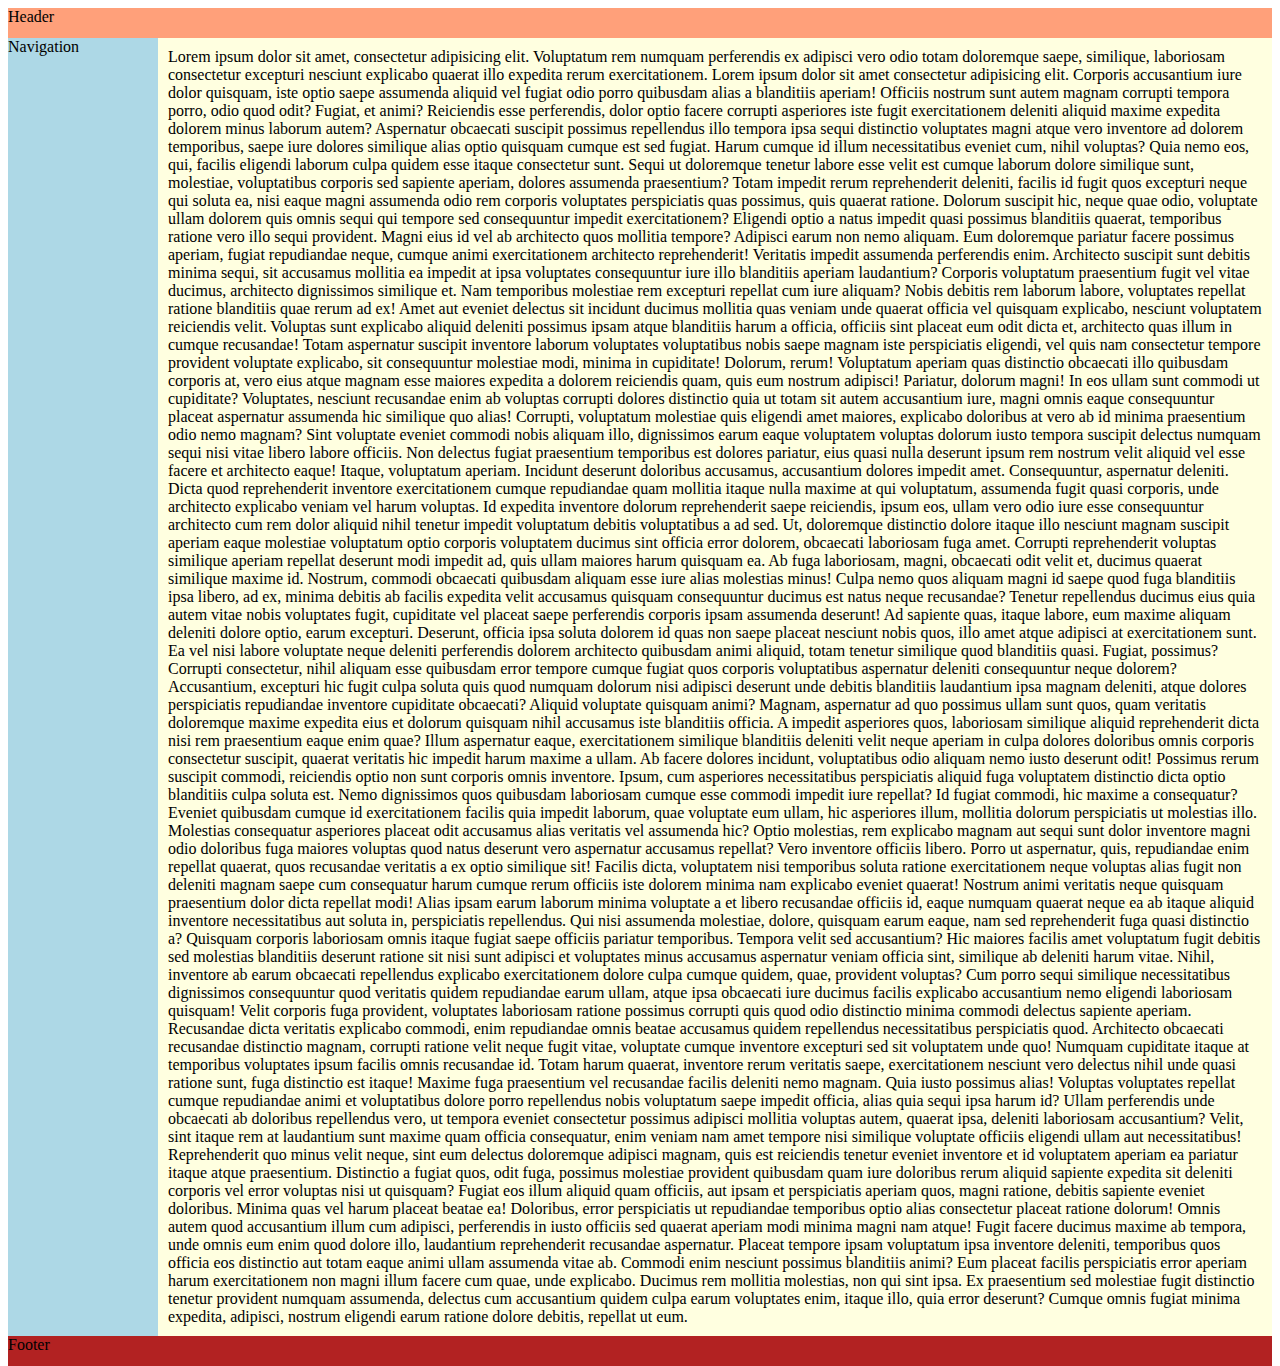
<file: grid template.html>
<head> 

    <link rel="stylesheet" href="gridta.css"> 

</head> 

 

<body> 

    <header> Header </header> 

    <nav class="nav-bar"> Navigation </nav> 

    <main> Lorem ipsum dolor sit amet, consectetur adipisicing elit. Voluptatum rem numquam perferendis ex adipisci vero odio totam doloremque saepe, similique, laboriosam consectetur excepturi nesciunt explicabo quaerat illo expedita rerum exercitationem. Lorem ipsum dolor sit amet consectetur adipisicing elit. Corporis accusantium iure dolor quisquam, iste optio saepe assumenda aliquid vel fugiat odio porro quibusdam alias a blanditiis aperiam! Officiis nostrum sunt autem magnam corrupti tempora porro, odio quod odit? Fugiat, et animi? Reiciendis esse perferendis, dolor optio facere corrupti asperiores iste fugit exercitationem deleniti aliquid maxime expedita dolorem minus laborum autem? Aspernatur obcaecati suscipit possimus repellendus illo tempora ipsa sequi distinctio voluptates magni atque vero inventore ad dolorem temporibus, saepe iure dolores similique alias optio quisquam cumque est sed fugiat. Harum cumque id illum necessitatibus eveniet cum, nihil voluptas? Quia nemo eos, qui, facilis eligendi laborum culpa quidem esse itaque consectetur sunt. Sequi ut doloremque tenetur labore esse velit est cumque laborum dolore similique sunt, molestiae, voluptatibus corporis sed sapiente aperiam, dolores assumenda praesentium? Totam impedit rerum reprehenderit deleniti, facilis id fugit quos excepturi neque qui soluta ea, nisi eaque magni assumenda odio rem corporis voluptates perspiciatis quas possimus, quis quaerat ratione. Dolorum suscipit hic, neque quae odio, voluptate ullam dolorem quis omnis sequi qui tempore sed consequuntur impedit exercitationem? Eligendi optio a natus impedit quasi possimus blanditiis quaerat, temporibus ratione vero illo sequi provident. Magni eius id vel ab architecto quos mollitia tempore? Adipisci earum non nemo aliquam. Eum doloremque pariatur facere possimus aperiam, fugiat repudiandae neque, cumque animi exercitationem architecto reprehenderit! Veritatis impedit assumenda perferendis enim. Architecto suscipit sunt debitis minima sequi, sit accusamus mollitia ea impedit at ipsa voluptates consequuntur iure illo blanditiis aperiam laudantium? Corporis voluptatum praesentium fugit vel vitae ducimus, architecto dignissimos similique et. Nam temporibus molestiae rem excepturi repellat cum iure aliquam? Nobis debitis rem laborum labore, voluptates repellat ratione blanditiis quae rerum ad ex! Amet aut eveniet delectus sit incidunt ducimus mollitia quas veniam unde quaerat officia vel quisquam explicabo, nesciunt voluptatem reiciendis velit. Voluptas sunt explicabo aliquid deleniti possimus ipsam atque blanditiis harum a officia, officiis sint placeat eum odit dicta et, architecto quas illum in cumque recusandae! Totam aspernatur suscipit inventore laborum voluptates voluptatibus nobis saepe magnam iste perspiciatis eligendi, vel quis nam consectetur tempore provident voluptate explicabo, sit consequuntur molestiae modi, minima in cupiditate! Dolorum, rerum! Voluptatum aperiam quas distinctio obcaecati illo quibusdam corporis at, vero eius atque magnam esse maiores expedita a dolorem reiciendis quam, quis eum nostrum adipisci! Pariatur, dolorum magni! In eos ullam sunt commodi ut cupiditate? Voluptates, nesciunt recusandae enim ab voluptas corrupti dolores distinctio quia ut totam sit autem accusantium iure, magni omnis eaque consequuntur placeat aspernatur assumenda hic similique quo alias! Corrupti, voluptatum molestiae quis eligendi amet maiores, explicabo doloribus at vero ab id minima praesentium odio nemo magnam? Sint voluptate eveniet commodi nobis aliquam illo, dignissimos earum eaque voluptatem voluptas dolorum iusto tempora suscipit delectus numquam sequi nisi vitae libero labore officiis. Non delectus fugiat praesentium temporibus est dolores pariatur, eius quasi nulla deserunt ipsum rem nostrum velit aliquid vel esse facere et architecto eaque! Itaque, voluptatum aperiam. Incidunt deserunt doloribus accusamus, accusantium dolores impedit amet. Consequuntur, aspernatur deleniti. Dicta quod reprehenderit inventore exercitationem cumque repudiandae quam mollitia itaque nulla maxime at qui voluptatum, assumenda fugit quasi corporis, unde architecto explicabo veniam vel harum voluptas. Id expedita inventore dolorum reprehenderit saepe reiciendis, ipsum eos, ullam vero odio iure esse consequuntur architecto cum rem dolor aliquid nihil tenetur impedit voluptatum debitis voluptatibus a ad sed. Ut, doloremque distinctio dolore itaque illo nesciunt magnam suscipit aperiam eaque molestiae voluptatum optio corporis voluptatem ducimus sint officia error dolorem, obcaecati laboriosam fuga amet. Corrupti reprehenderit voluptas similique aperiam repellat deserunt modi impedit ad, quis ullam maiores harum quisquam ea. Ab fuga laboriosam, magni, obcaecati odit velit et, ducimus quaerat similique maxime id. Nostrum, commodi obcaecati quibusdam aliquam esse iure alias molestias minus! Culpa nemo quos aliquam magni id saepe quod fuga blanditiis ipsa libero, ad ex, minima debitis ab facilis expedita velit accusamus quisquam consequuntur ducimus est natus neque recusandae? Tenetur repellendus ducimus eius quia autem vitae nobis voluptates fugit, cupiditate vel placeat saepe perferendis corporis ipsam assumenda deserunt! Ad sapiente quas, itaque labore, eum maxime aliquam deleniti dolore optio, earum excepturi. Deserunt, officia ipsa soluta dolorem id quas non saepe placeat nesciunt nobis quos, illo amet atque adipisci at exercitationem sunt. Ea vel nisi labore voluptate neque deleniti perferendis dolorem architecto quibusdam animi aliquid, totam tenetur similique quod blanditiis quasi. Fugiat, possimus? Corrupti consectetur, nihil aliquam esse quibusdam error tempore cumque fugiat quos corporis voluptatibus aspernatur deleniti consequuntur neque dolorem? Accusantium, excepturi hic fugit culpa soluta quis quod numquam dolorum nisi adipisci deserunt unde debitis blanditiis laudantium ipsa magnam deleniti, atque dolores perspiciatis repudiandae inventore cupiditate obcaecati? Aliquid voluptate quisquam animi? Magnam, aspernatur ad quo possimus ullam sunt quos, quam veritatis doloremque maxime expedita eius et dolorum quisquam nihil accusamus iste blanditiis officia. A impedit asperiores quos, laboriosam similique aliquid reprehenderit dicta nisi rem praesentium eaque enim quae? Illum aspernatur eaque, exercitationem similique blanditiis deleniti velit neque aperiam in culpa dolores doloribus omnis corporis consectetur suscipit, quaerat veritatis hic impedit harum maxime a ullam. Ab facere dolores incidunt, voluptatibus odio aliquam nemo iusto deserunt odit! Possimus rerum suscipit commodi, reiciendis optio non sunt corporis omnis inventore. Ipsum, cum asperiores necessitatibus perspiciatis aliquid fuga voluptatem distinctio dicta optio blanditiis culpa soluta est. Nemo dignissimos quos quibusdam laboriosam cumque esse commodi impedit iure repellat? Id fugiat commodi, hic maxime a consequatur? Eveniet quibusdam cumque id exercitationem facilis quia impedit laborum, quae voluptate eum ullam, hic asperiores illum, mollitia dolorum perspiciatis ut molestias illo. Molestias consequatur asperiores placeat odit accusamus alias veritatis vel assumenda hic? Optio molestias, rem explicabo magnam aut sequi sunt dolor inventore magni odio doloribus fuga maiores voluptas quod natus deserunt vero aspernatur accusamus repellat? Vero inventore officiis libero. Porro ut aspernatur, quis, repudiandae enim repellat quaerat, quos recusandae veritatis a ex optio similique sit! Facilis dicta, voluptatem nisi temporibus soluta ratione exercitationem neque voluptas alias fugit non deleniti magnam saepe cum consequatur harum cumque rerum officiis iste dolorem minima nam explicabo eveniet quaerat! Nostrum animi veritatis neque quisquam praesentium dolor dicta repellat modi! Alias ipsam earum laborum minima voluptate a et libero recusandae officiis id, eaque numquam quaerat neque ea ab itaque aliquid inventore necessitatibus aut soluta in, perspiciatis repellendus. Qui nisi assumenda molestiae, dolore, quisquam earum eaque, nam sed reprehenderit fuga quasi distinctio a? Quisquam corporis laboriosam omnis itaque fugiat saepe officiis pariatur temporibus. Tempora velit sed accusantium? Hic maiores facilis amet voluptatum fugit debitis sed molestias blanditiis deserunt ratione sit nisi sunt adipisci et voluptates minus accusamus aspernatur veniam officia sint, similique ab deleniti harum vitae. Nihil, inventore ab earum obcaecati repellendus explicabo exercitationem dolore culpa cumque quidem, quae, provident voluptas? Cum porro sequi similique necessitatibus dignissimos consequuntur quod veritatis quidem repudiandae earum ullam, atque ipsa obcaecati iure ducimus facilis explicabo accusantium nemo eligendi laboriosam quisquam! Velit corporis fuga provident, voluptates laboriosam ratione possimus corrupti quis quod odio distinctio minima commodi delectus sapiente aperiam. Recusandae dicta veritatis explicabo commodi, enim repudiandae omnis beatae accusamus quidem repellendus necessitatibus perspiciatis quod. Architecto obcaecati recusandae distinctio magnam, corrupti ratione velit neque fugit vitae, voluptate cumque inventore excepturi sed sit voluptatem unde quo! Numquam cupiditate itaque at temporibus voluptates ipsum facilis omnis recusandae id. Totam harum quaerat, inventore rerum veritatis saepe, exercitationem nesciunt vero delectus nihil unde quasi ratione sunt, fuga distinctio est itaque! Maxime fuga praesentium vel recusandae facilis deleniti nemo magnam. Quia iusto possimus alias! Voluptas voluptates repellat cumque repudiandae animi et voluptatibus dolore porro repellendus nobis voluptatum saepe impedit officia, alias quia sequi ipsa harum id? Ullam perferendis unde obcaecati ab doloribus repellendus vero, ut tempora eveniet consectetur possimus adipisci mollitia voluptas autem, quaerat ipsa, deleniti laboriosam accusantium? Velit, sint itaque rem at laudantium sunt maxime quam officia consequatur, enim veniam nam amet tempore nisi similique voluptate officiis eligendi ullam aut necessitatibus! Reprehenderit quo minus velit neque, sint eum delectus doloremque adipisci magnam, quis est reiciendis tenetur eveniet inventore et id voluptatem aperiam ea pariatur itaque atque praesentium. Distinctio a fugiat quos, odit fuga, possimus molestiae provident quibusdam quam iure doloribus rerum aliquid sapiente expedita sit deleniti corporis vel error voluptas nisi ut quisquam? Fugiat eos illum aliquid quam officiis, aut ipsam et perspiciatis aperiam quos, magni ratione, debitis sapiente eveniet doloribus. Minima quas vel harum placeat beatae ea! Doloribus, error perspiciatis ut repudiandae temporibus optio alias consectetur placeat ratione dolorum! Omnis autem quod accusantium illum cum adipisci, perferendis in iusto officiis sed quaerat aperiam modi minima magni nam atque! Fugit facere ducimus maxime ab tempora, unde omnis eum enim quod dolore illo, laudantium reprehenderit recusandae aspernatur. Placeat tempore ipsam voluptatum ipsa inventore deleniti, temporibus quos officia eos distinctio aut totam eaque animi ullam assumenda vitae ab. Commodi enim nesciunt possimus blanditiis animi? Eum placeat facilis perspiciatis error aperiam harum exercitationem non magni illum facere cum quae, unde explicabo. Ducimus rem mollitia molestias, non qui sint ipsa. Ex praesentium sed molestiae fugit distinctio tenetur provident numquam assumenda, delectus cum accusantium quidem culpa earum voluptates enim, itaque illo, quia error deserunt? Cumque omnis fugiat minima expedita, adipisci, nostrum eligendi earum ratione dolore debitis, repellat ut eum. </main> 

    <footer> Footer </footer> 

</body>
</file>
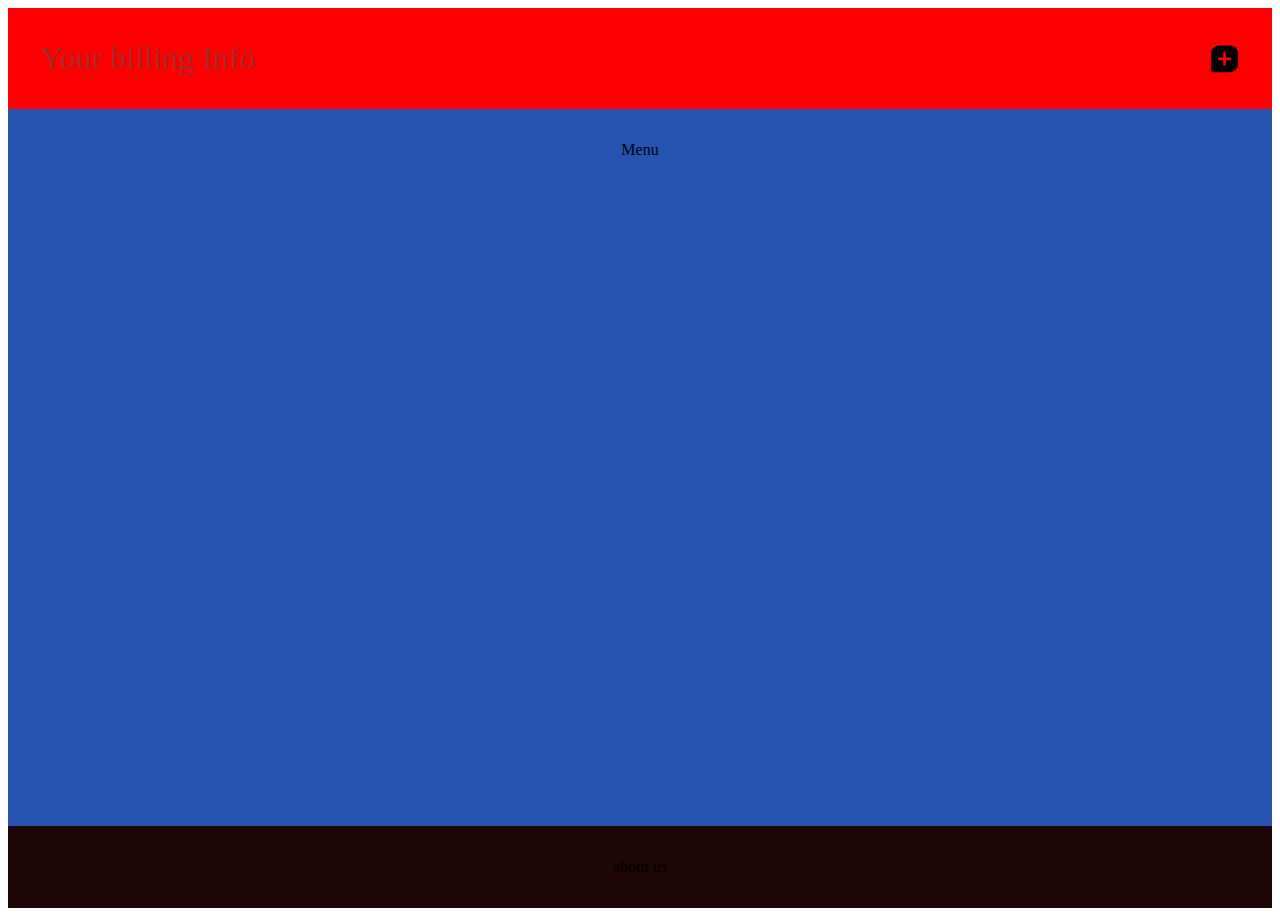
<file: grid.html>
<!DOCTYPE html>
<html lang="en">
<head>
    <meta charset="UTF-8">
    <meta http-equiv="X-UA-Compatible" content="IE=edge">
    <meta name="viewport" content="width=device-width, initial-scale=1.0">
    <title>Document</title>
    <link href='https://unpkg.com/boxicons@2.1.4/css/boxicons.min.css' rel='stylesheet'>

    <link rel="stylesheet" href="grid.css">
</head>
<body>
    <header>
        <div class="nav container ">
            <a href="#" class="logo">Your billing Info</a>
           
            <i class='bx bxs-message-square-add add'></i>
           
        </div>
    </header>
    <main>Menu</main>
    <footer>about us</footer>
</body>
</html>
</file>
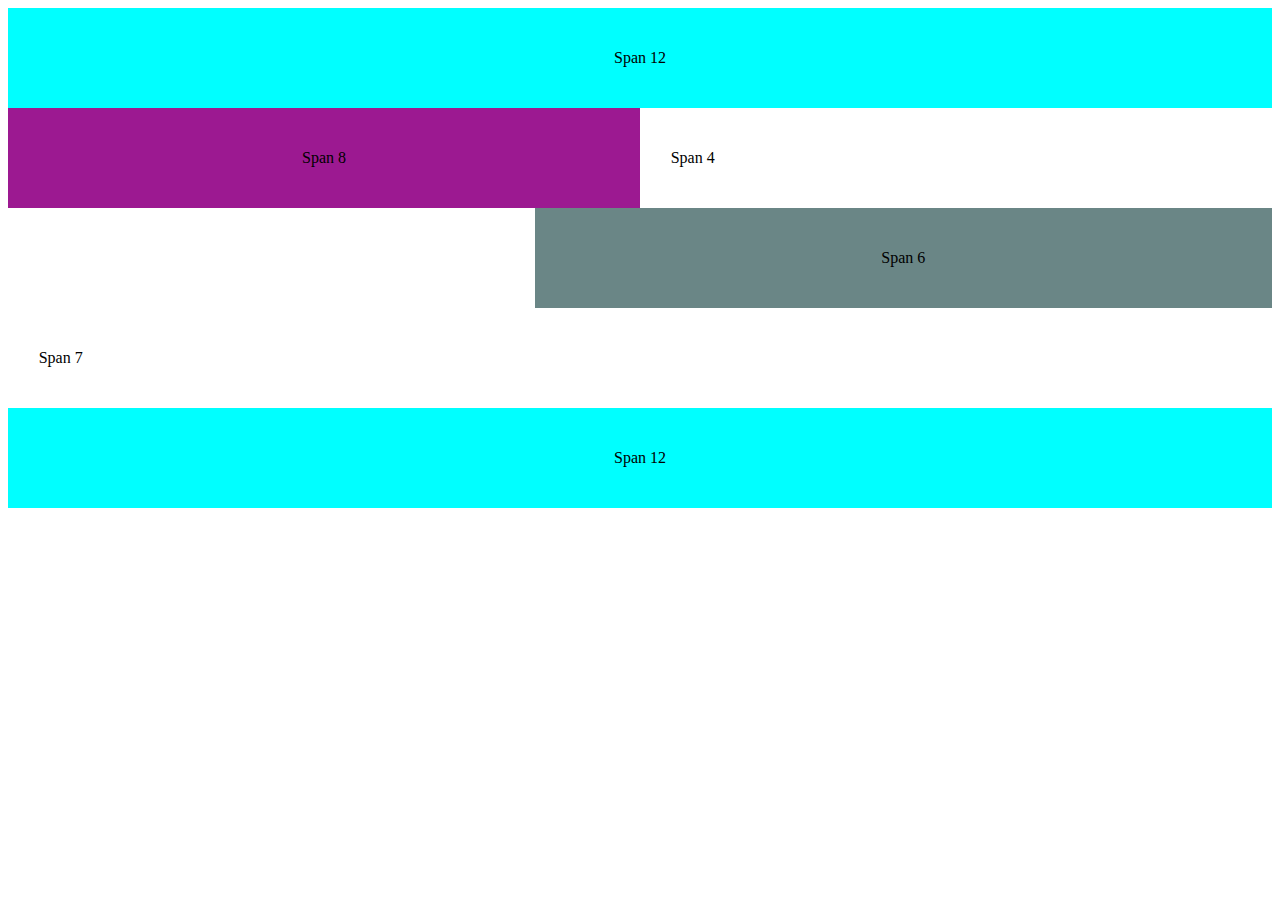
<file: grid12.html>
<!DOCTYPE html>
<html lang="en">
<head>
    <meta charset="UTF-8">
    <meta http-equiv="X-UA-Compatible" content="IE=edge">
    <meta name="viewport" content="width=device-width, initial-scale=1.0">
    <title>Document</title>
    <link href='https://unpkg.com/boxicons@2.1.4/css/boxicons.min.css' rel='stylesheet'>

    <link rel="stylesheet" href="grid12.css">
</head>
<body>
  <div class="parent">
    <div class="segement twelve"><span>Span 12</span></div>
    <div class="segement eight"><span>Span 8</span></div>
    <div class="segement four"><span>Span 4</span></div>
    <div class="segement six"><span>Span 6</span></div>
    <div class="segement seven"><span>Span 7</span></div>
    <div class="segement twelve"><span>Span 12</span></div>
    <!-- <div class="segement twelve"><span>Span 12</span></div>
    <div class="segement twelve"><span>Span 12</span></div>
    <div class="segement twelve"><span>Span 12</span></div>
    <div class="segement twelve"><span>Span 12</span></div>
    <div class="segement twelve"><span>Span 12</span></div>
    <div class="segement twelve"><span>Span 12</span></div>
    <div class="segement twelve"><span>Span 13</span></div> -->




  </div>
</body>
</html>
</file>
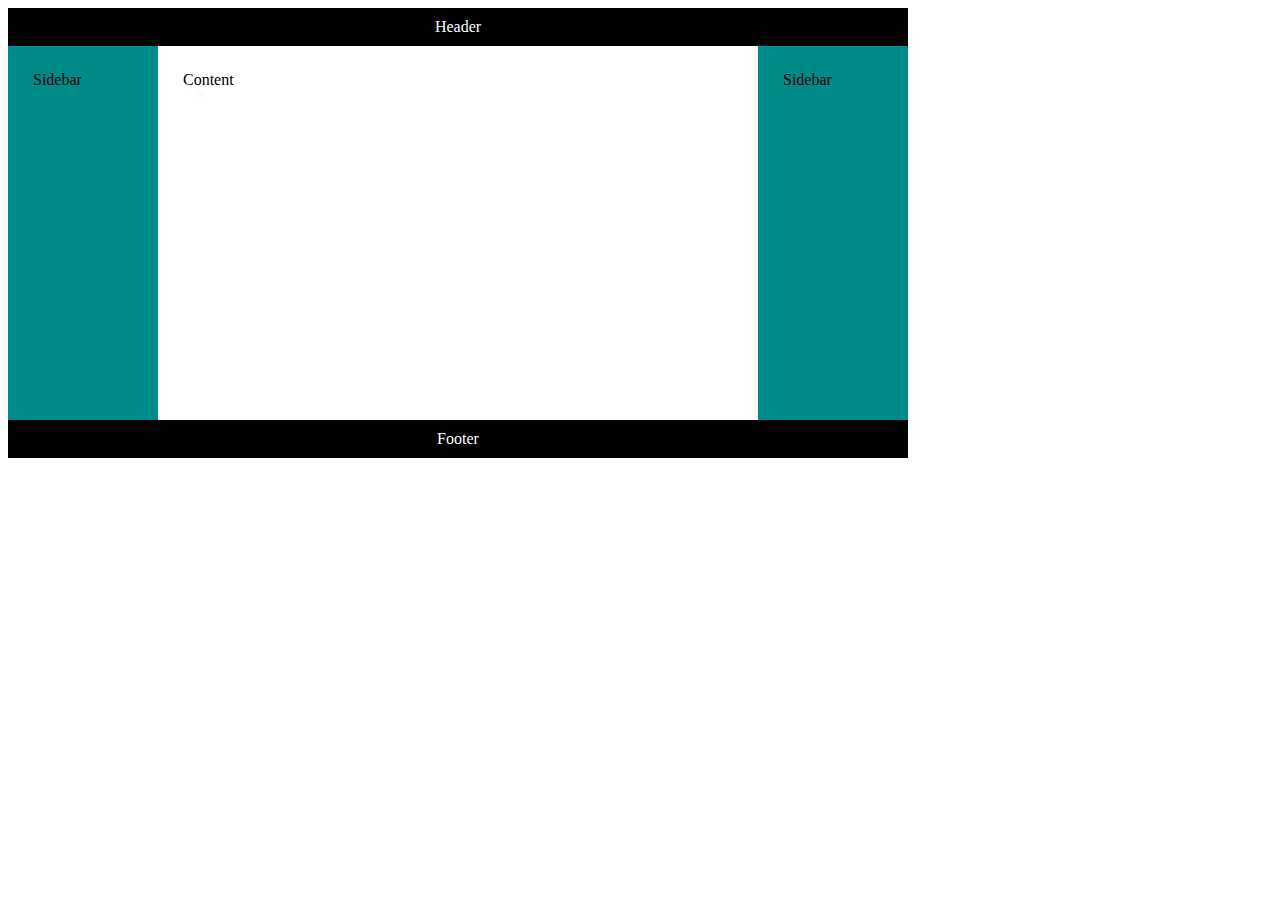
<file: holyGrid.html>
<!DOCTYPE html>
<html lang="en">
<head>
    <meta charset="UTF-8">
    <meta http-equiv="X-UA-Compatible" content="IE=edge">
    <meta name="viewport" content="width=device-width, initial-scale=1.0">
    <title>Document</title>
    <link rel="stylesheet" href="holygrid.css">
</head>
<body>
    <div class="container">
        <header class="header"> Header </header>
        <main class="main"> Content </main>
        <div class="sidebar left"> Sidebar </div>
        <div class="sidebar right"> Sidebar </div>
        <footer class="footer"> Footer </footer>
    </div>
</body>
</html>
</file>
<file: gridta.css>
body { 

    display: grid; 

    height: 200px; 

    grid-template-areas: "head head" 

                         "nav  main " 

                         "footer  footer"; 

    grid-template-rows: 30px 1fr 30px; 

    grid-template-columns: 150px 1fr ; 

  } 

   

  header { 

    grid-area: head; 

    background-color: lightsalmon; 

    /* width: 100vw; */

  } 

   

  .nav-bar { 

    grid-area: nav; 

    background-color: lightblue; 
   /* top: 50%; */
  

  } 

   

  main { 

    grid-area: main; 

    background-color: lightyellow; 
    padding: 10px;

  } 

   

   footer { 

    grid-area: footer; 

    background-color: firebrick; 

  }
</file>
<file: grid.css>
body{
    display: grid;
    height: 100vh;
    /* grid-template-columns: 1fr 2fr auto; */
    grid-template-rows: auto 1fr auto;

    /* text-align: center; */
}


header{
    background-color: red;
    text-align: center;
    /*  */
    padding: 2em;
    
   

   

}
a{
    text-decoration: none;
    color: brown;
}
.nav{
    display: flex;
    justify-content: space-between;
    align-items: center;
    font-size: 2em;
}

main{
    background-color: rgb(39, 83, 179);
    text-align: center;
    padding: 2em;
}

footer{
    background-color: rgb(29, 6, 6);
    text-align: center;
    padding: 2em;
}
</file>
<file: grid12.css>
.parent{
    display: grid;
    grid-template-columns: repeat(12,1fr);
}

.segement{
    display: grid;
    place-items: center;
    text-align: center;
    grid-template-rows: 100px;
}

.twelve{
    background-color: aqua;
    grid-column: 1/ span 12;
}

.eight{
    background-color: rgb(156, 25, 145);
    grid-column: 1/ span 6;
}

.six{
    background-color: rgb(106, 134, 134);
    grid-column: 6/ span 12;
}
</file>
<file: holygrid.css>
.container {
    display: grid;
    max-width: 900px;
    min-height: 50vh;
    grid-template-columns: 100%;
    grid-template-rows: auto auto 1fr auto auto;
    grid-template-areas: "header" "left" "main" "right" "footer";
  }
  
  @media (min-width: 440px) {
    .container {
      grid-template-columns: 150px 1fr 150px;
      grid-template-rows: auto 1fr auto;
      grid-template-areas: "header header header" "left main right" "footer footer footer";
    }
  }
  
  .header {
    grid-area: header;
    padding: 10px;
    background-color: black;
    color: #fff;
    text-align: center;
  }
  
  .main {
    grid-area: main;
    padding: 25px;
  }
  
  .left {
    grid-area: left;
    background-color: peachpuff;
  }
  
  .right {
    grid-area: right;
  }
  
  .footer {
    grid-area: footer;
    padding: 10px;
    background-color: black;
    color: #fff;
    text-align: center;
  }
  
  .sidebar {
    padding: 25px;
    background-color: darkcyan;
  }
</file>
